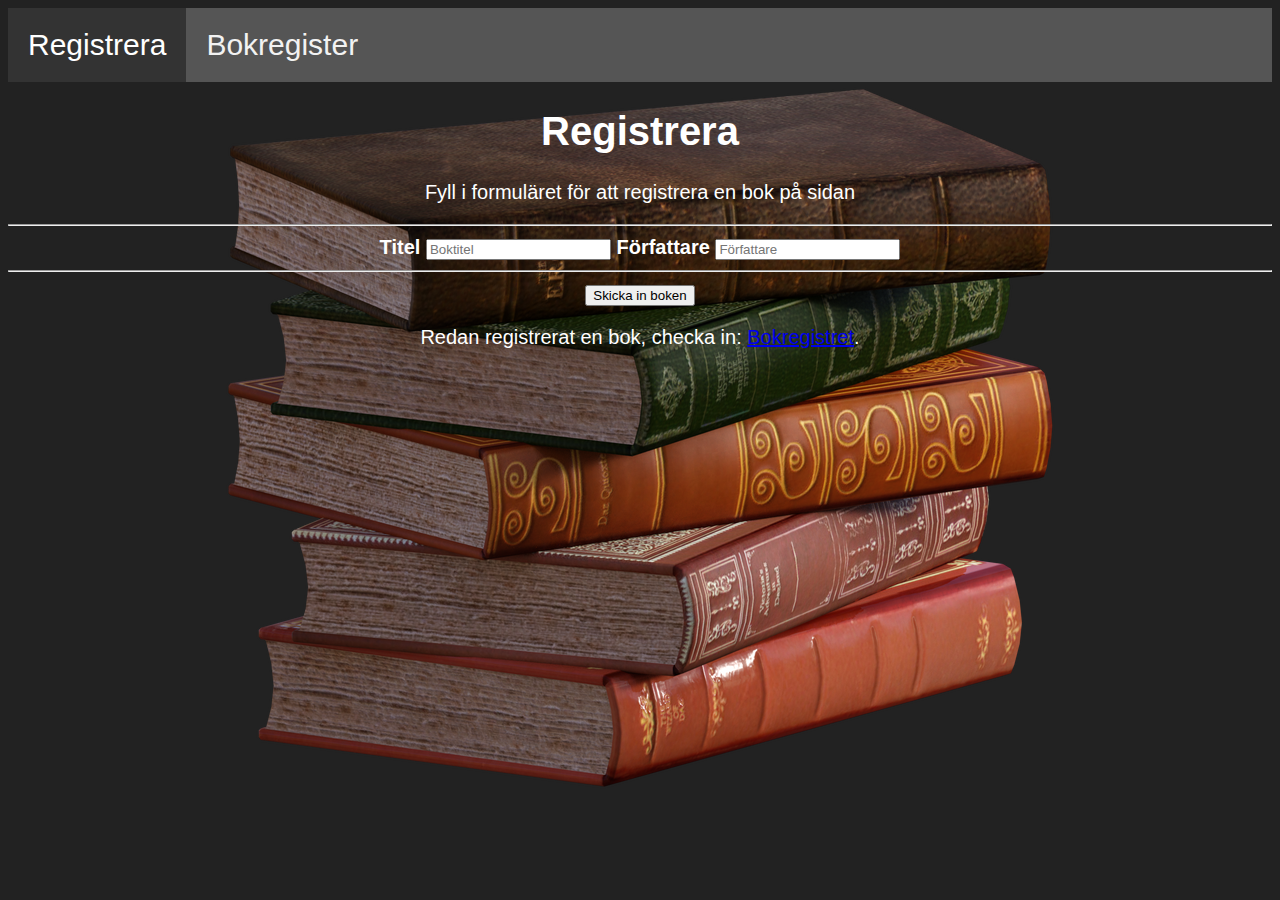
<file: index.html>
<!DOCTYPE html>
<html lang="en">
<head>
    <meta charset="UTF-8">
    <meta name="viewport" content="width=device-width, initial-scale=1.0">
    <link href="style.css" rel="stylesheet" type="text/css" />
    
    <script src="scriptAddBlock.js" defer></script>
    <title>Bokregister</title>
   
</head>
<body>
<div>
    <div class="head">
    </div>
        <div class="menu">
                
                    <a class="active" href="#hem">Registrera</a>
                    <a href="index1.html">Bokregister</a>

    </div>   
    <div class="register">
        <form action="index1.html">
            <div class="container">
              <h1>Registrera</h1>
              <p>Fyll i formuläret för att registrera en bok på sidan</p>
              <hr>
          
              <label for="title"><b>Titel</b></label>
              <input type="text" placeholder="Boktitel" name="title" id="title">
          
              <label for="author"><b>Författare</b></label>
              <input type="text" placeholder="Författare" name="author" id="author">
          
              <hr>

              <button type="submit" class="registerbtn">Skicka in boken</button>
            </div>
          
            <div>
              <p>Redan registrerat en bok, checka in: <a href="index1.html">Bokregistret</a>.</p>
            </div>
          </form>
    </div>
</div>
</body>
</html>
</file>
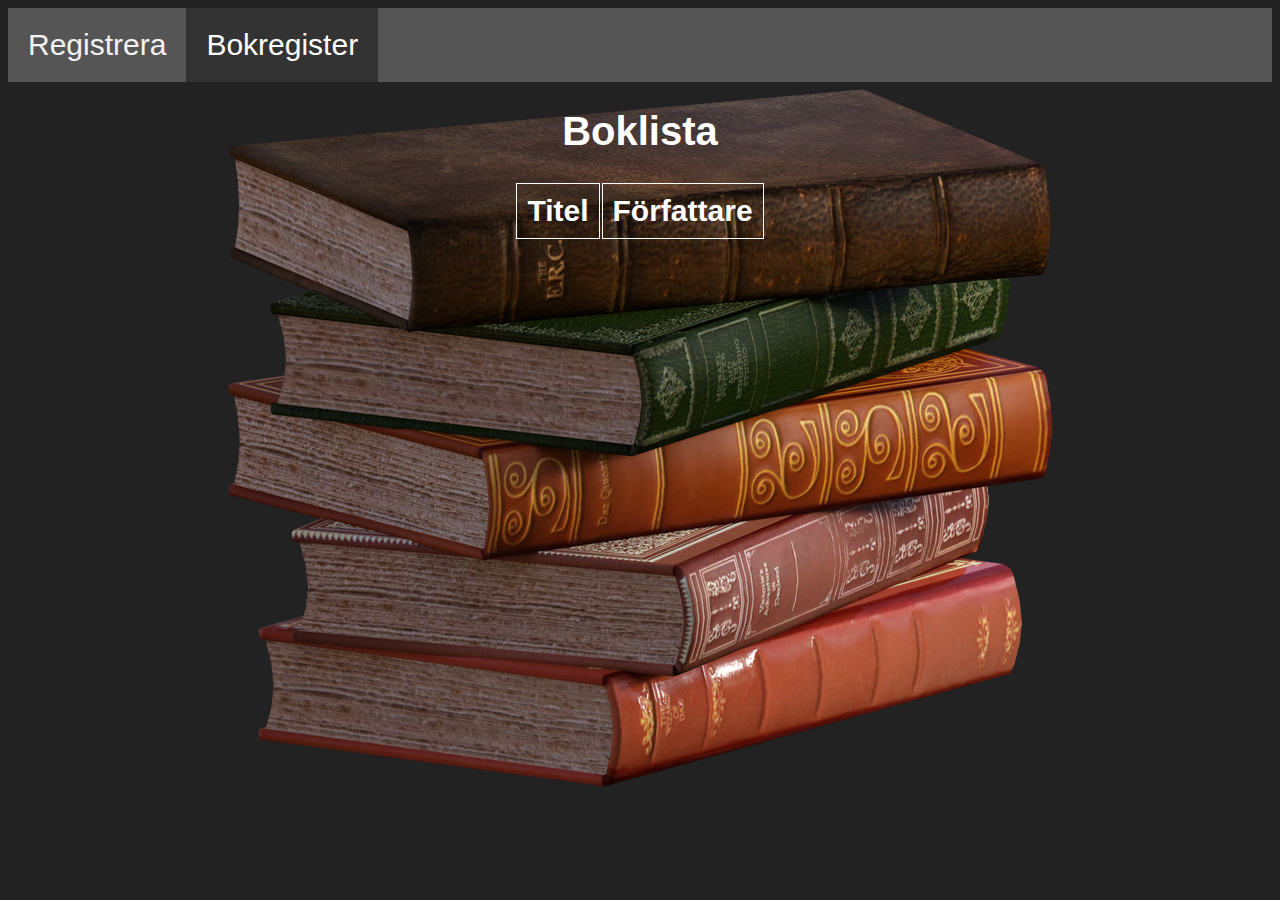
<file: index1.html>
<!DOCTYPE html>
<html lang="en">
<head>
    <meta charset="UTF-8">
    <meta name="viewport" content="width=device-width, initial-scale=1.0">
    <script src="script.js" defer></script>
    <title>Register</title>
    <link href="style.css" rel="stylesheet" type="text/css" />
 
</head>
<body>
    <div class="head">
    </div>
        <div class="menu">
                    <a href="index.html">Registrera</a></li>
                    <a class="active" href="index1.html">Bokregister</a></li>
    </div>   

    <div class="grid">
        <h1>Boklista</h1>
        <table id="books">
            <tr> 
                <th>Titel</th>
                <th>Författare</th>
            </tr>
        </table>
    </div>
    <footer>

    </footer>
</body>
</html>
</file>
<file: style.css>
body{
    font-family: Arial, Helvetica, sans-serif;
    text-align: center;
    background-color: #222;
    background-image: url('books.png');
    background-repeat: no-repeat;
    background-position: center;
    background-attachment: fixed; 

}


.menu {
    background-color: #555;
    overflow: hidden;
  }
  
  .menu a {
    float: left;
    color: #f2f2f2;
    text-align: center;
    padding:20px;
    text-decoration: none;
    font-size: 30px;
  }
  

  .menu a:hover {
    background-color: #ddd;
    color: black;
  }
  
  .menu a.active  { 
    background-color: #333;
    color: white;
}
   
th, td {
    border: 1px solid white;
    font-size: 30px;
    padding: 10px;
    color: white;
  }
  
table{
    margin: auto;
}

.register{
  font-size: 20px;
  margin: auto;
  color: white;
}

.grid{
  font-size: 20px;
  margin: auto;
  color: white;
}
</file>
